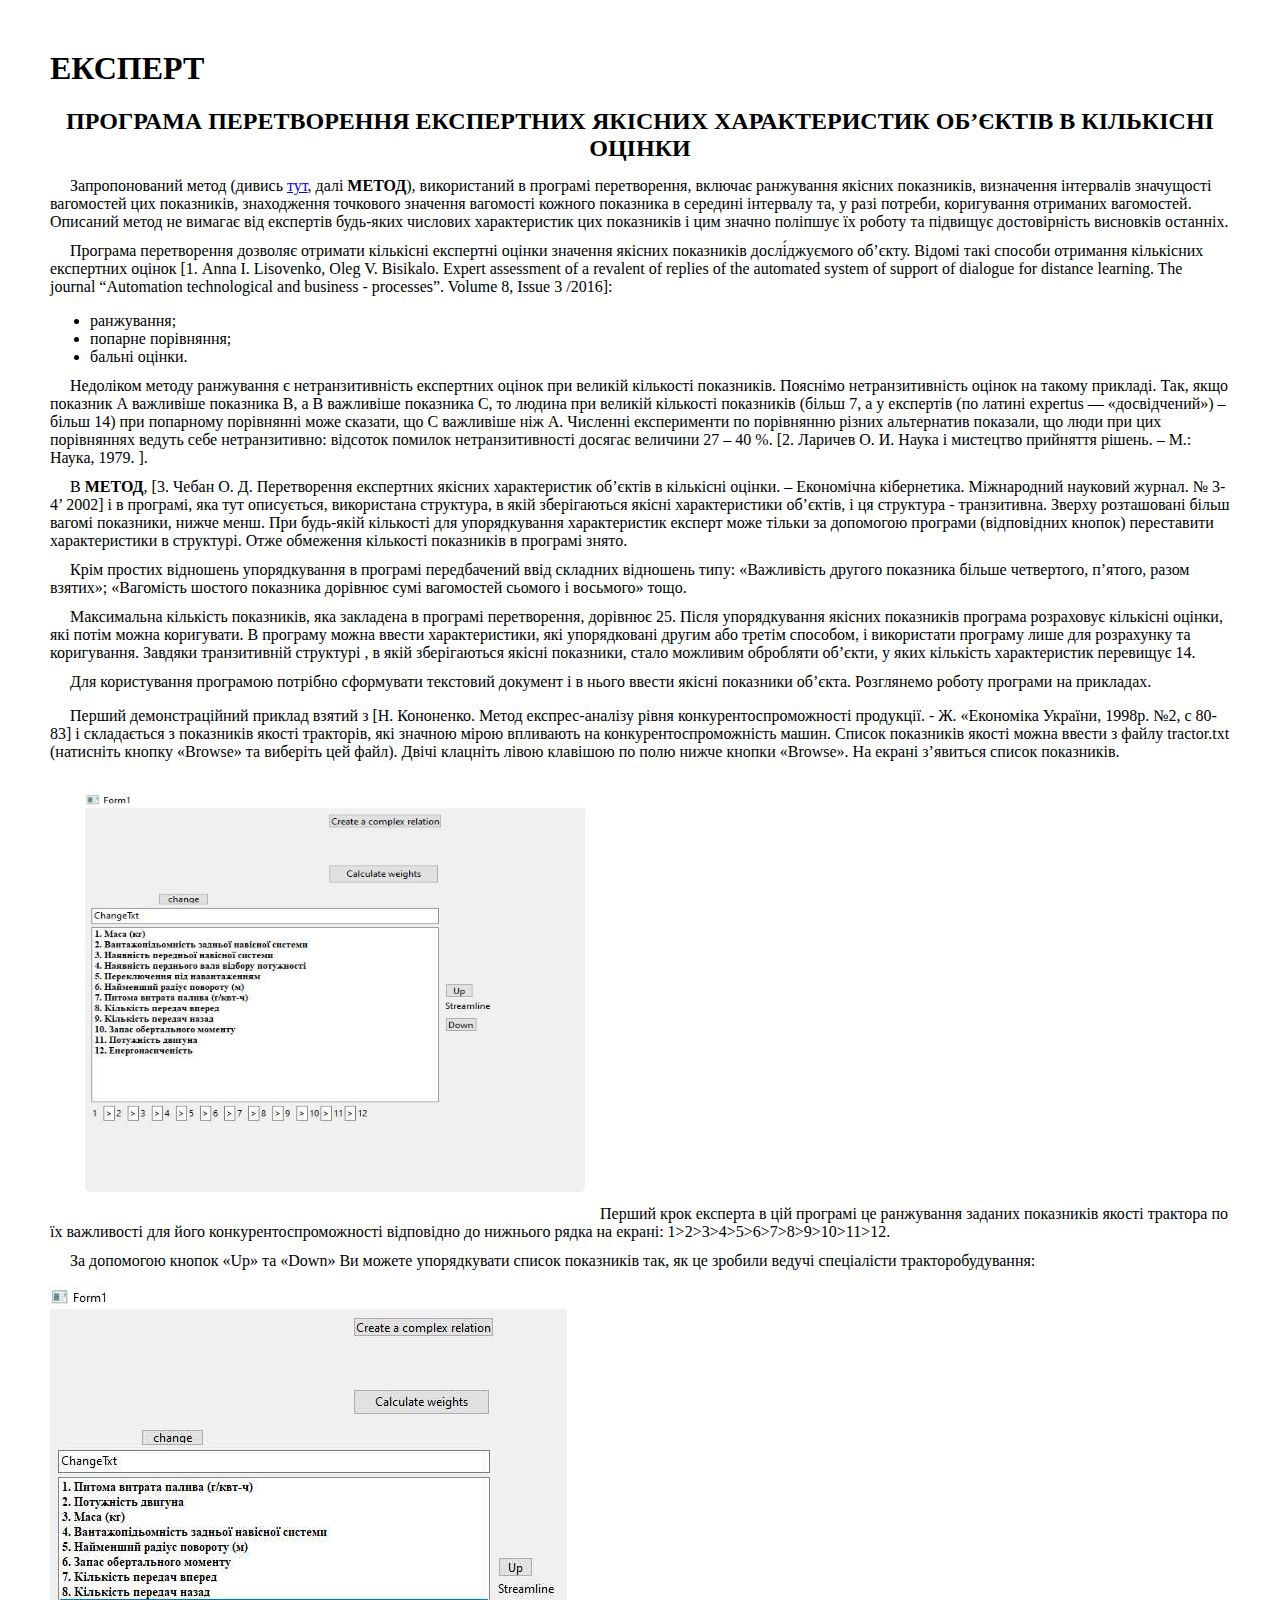
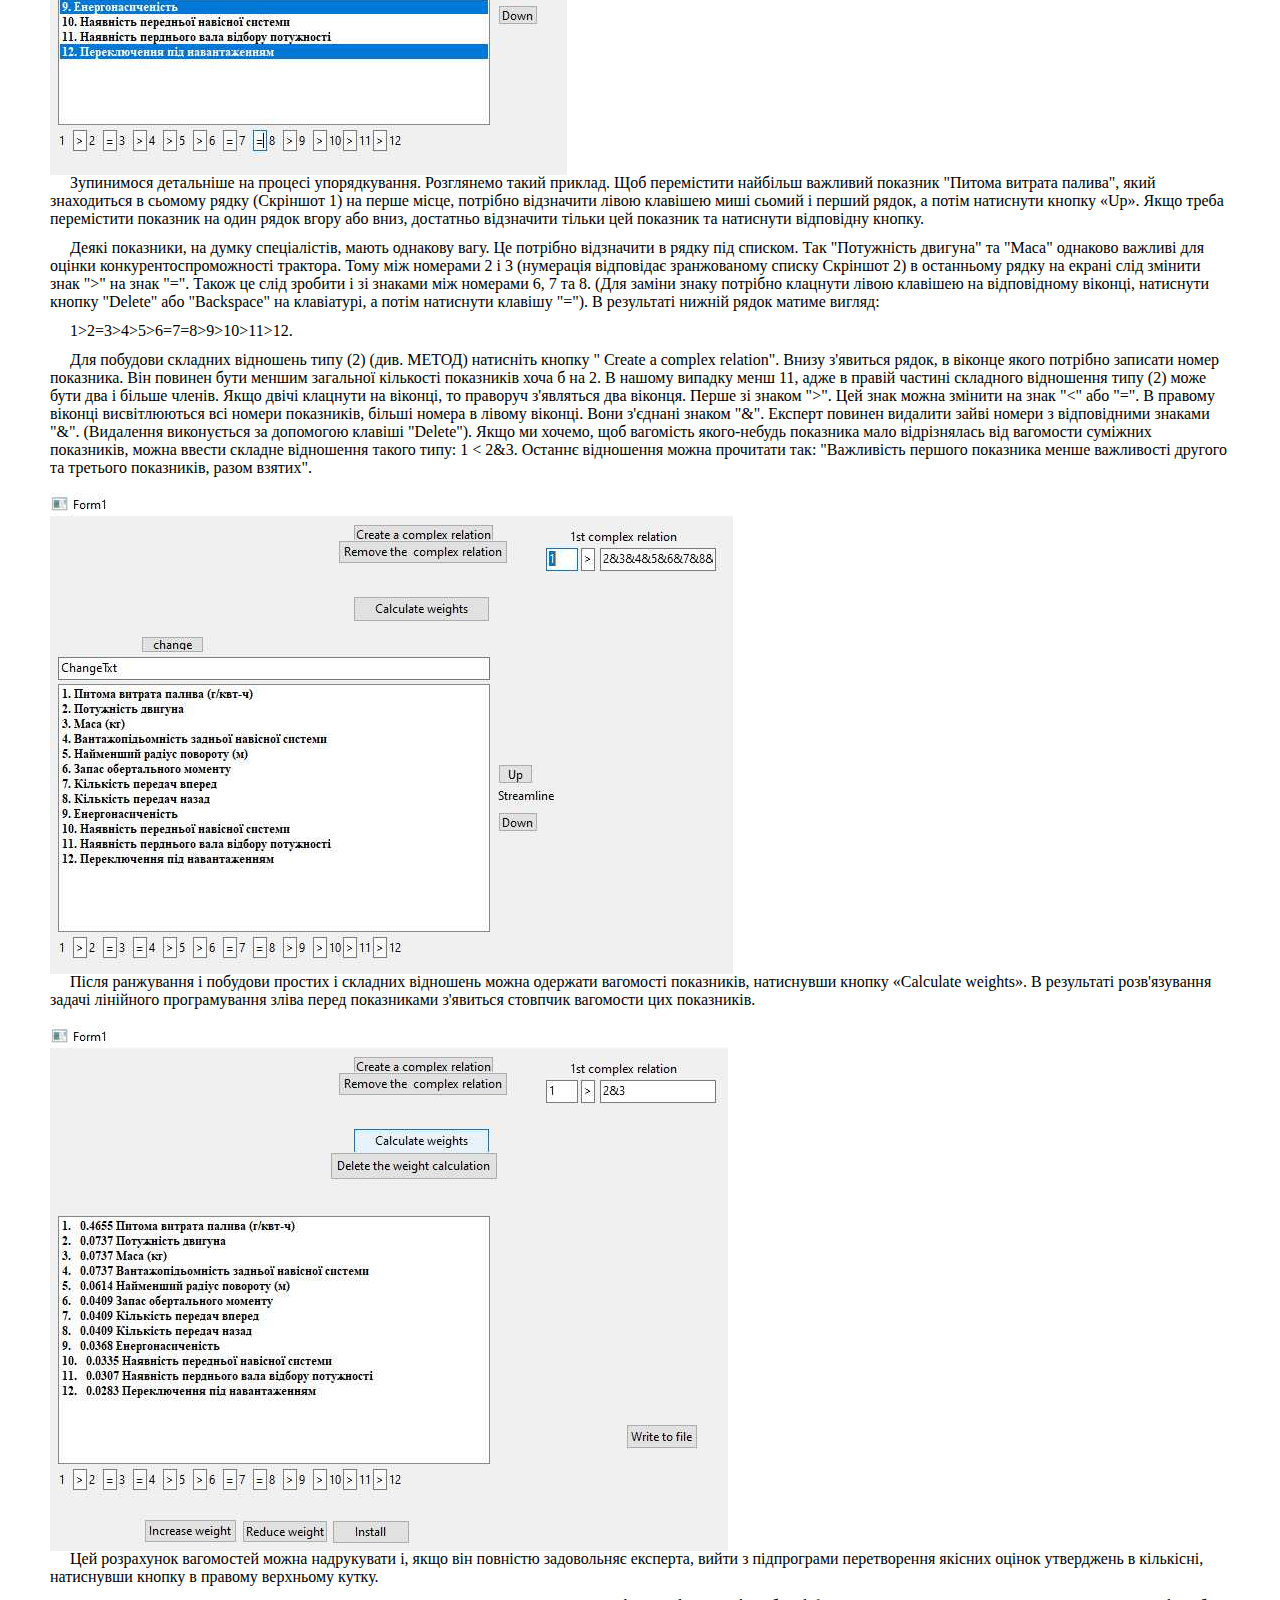
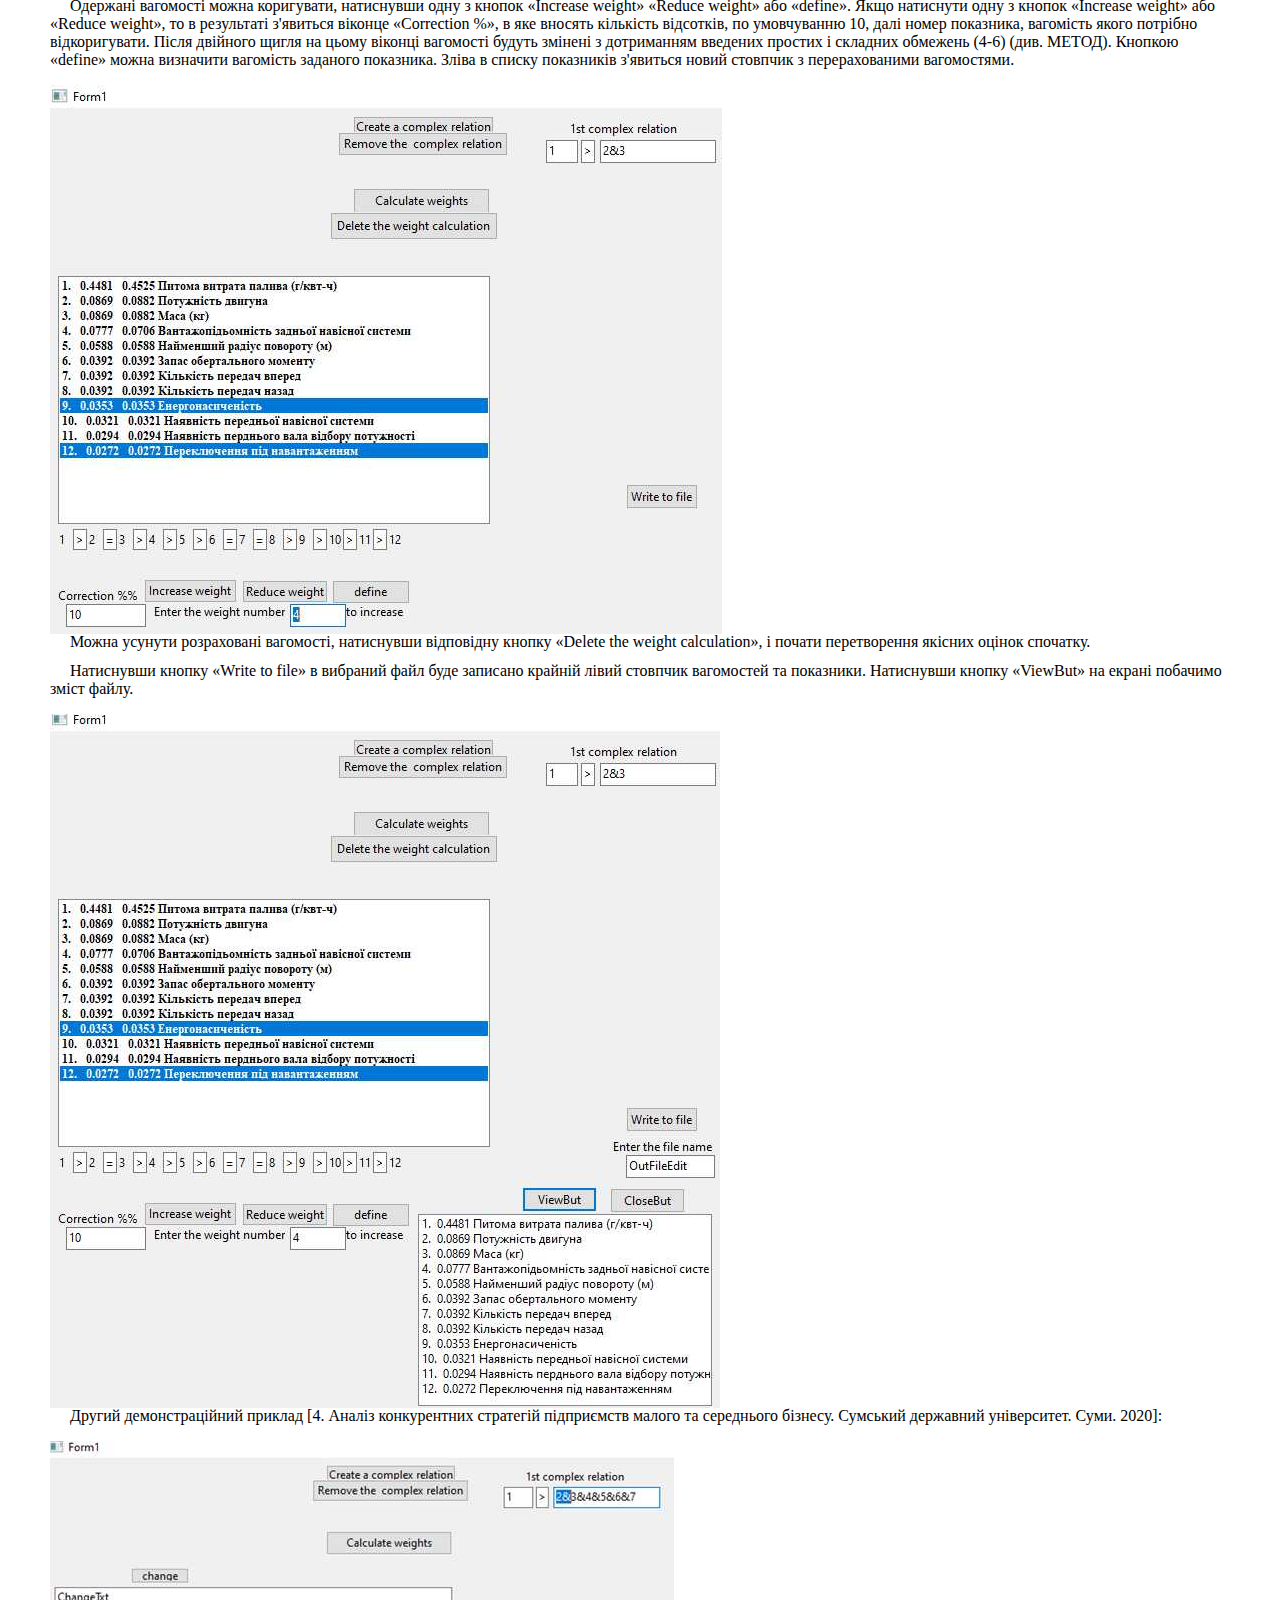
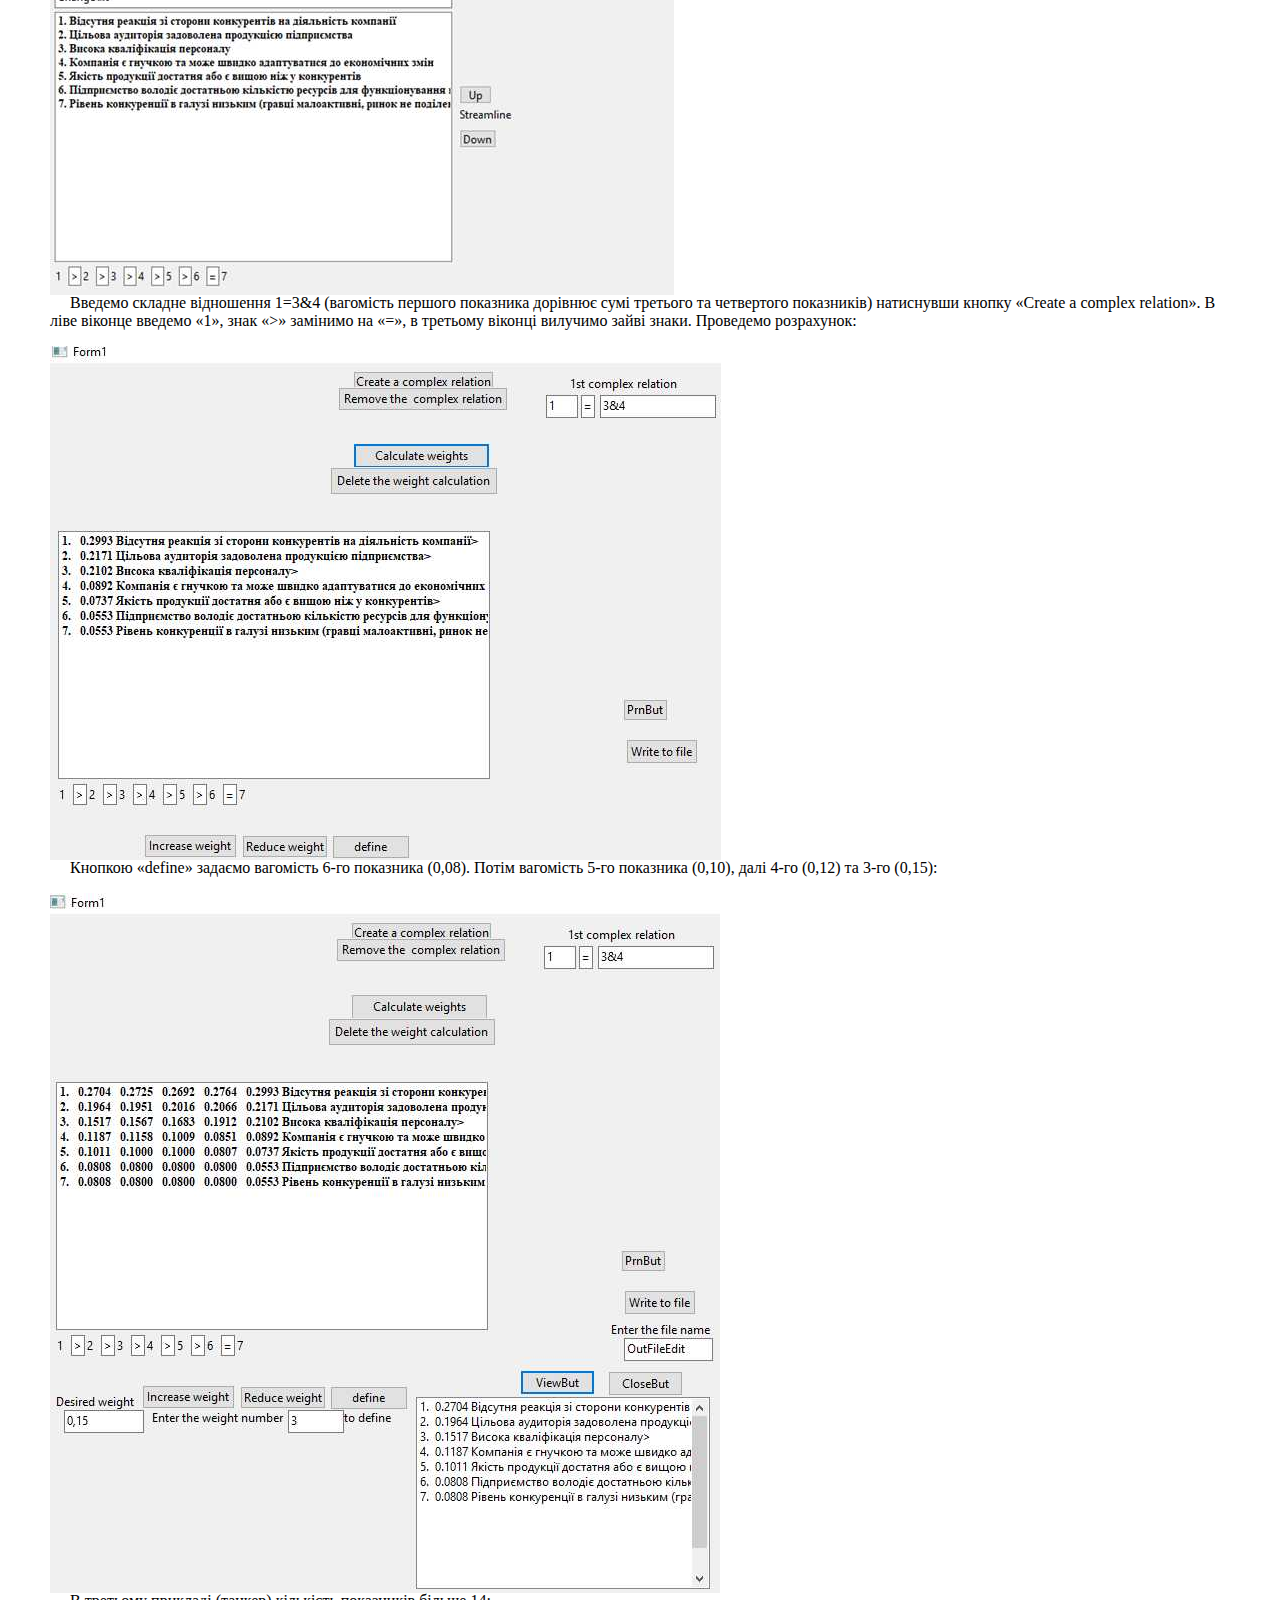
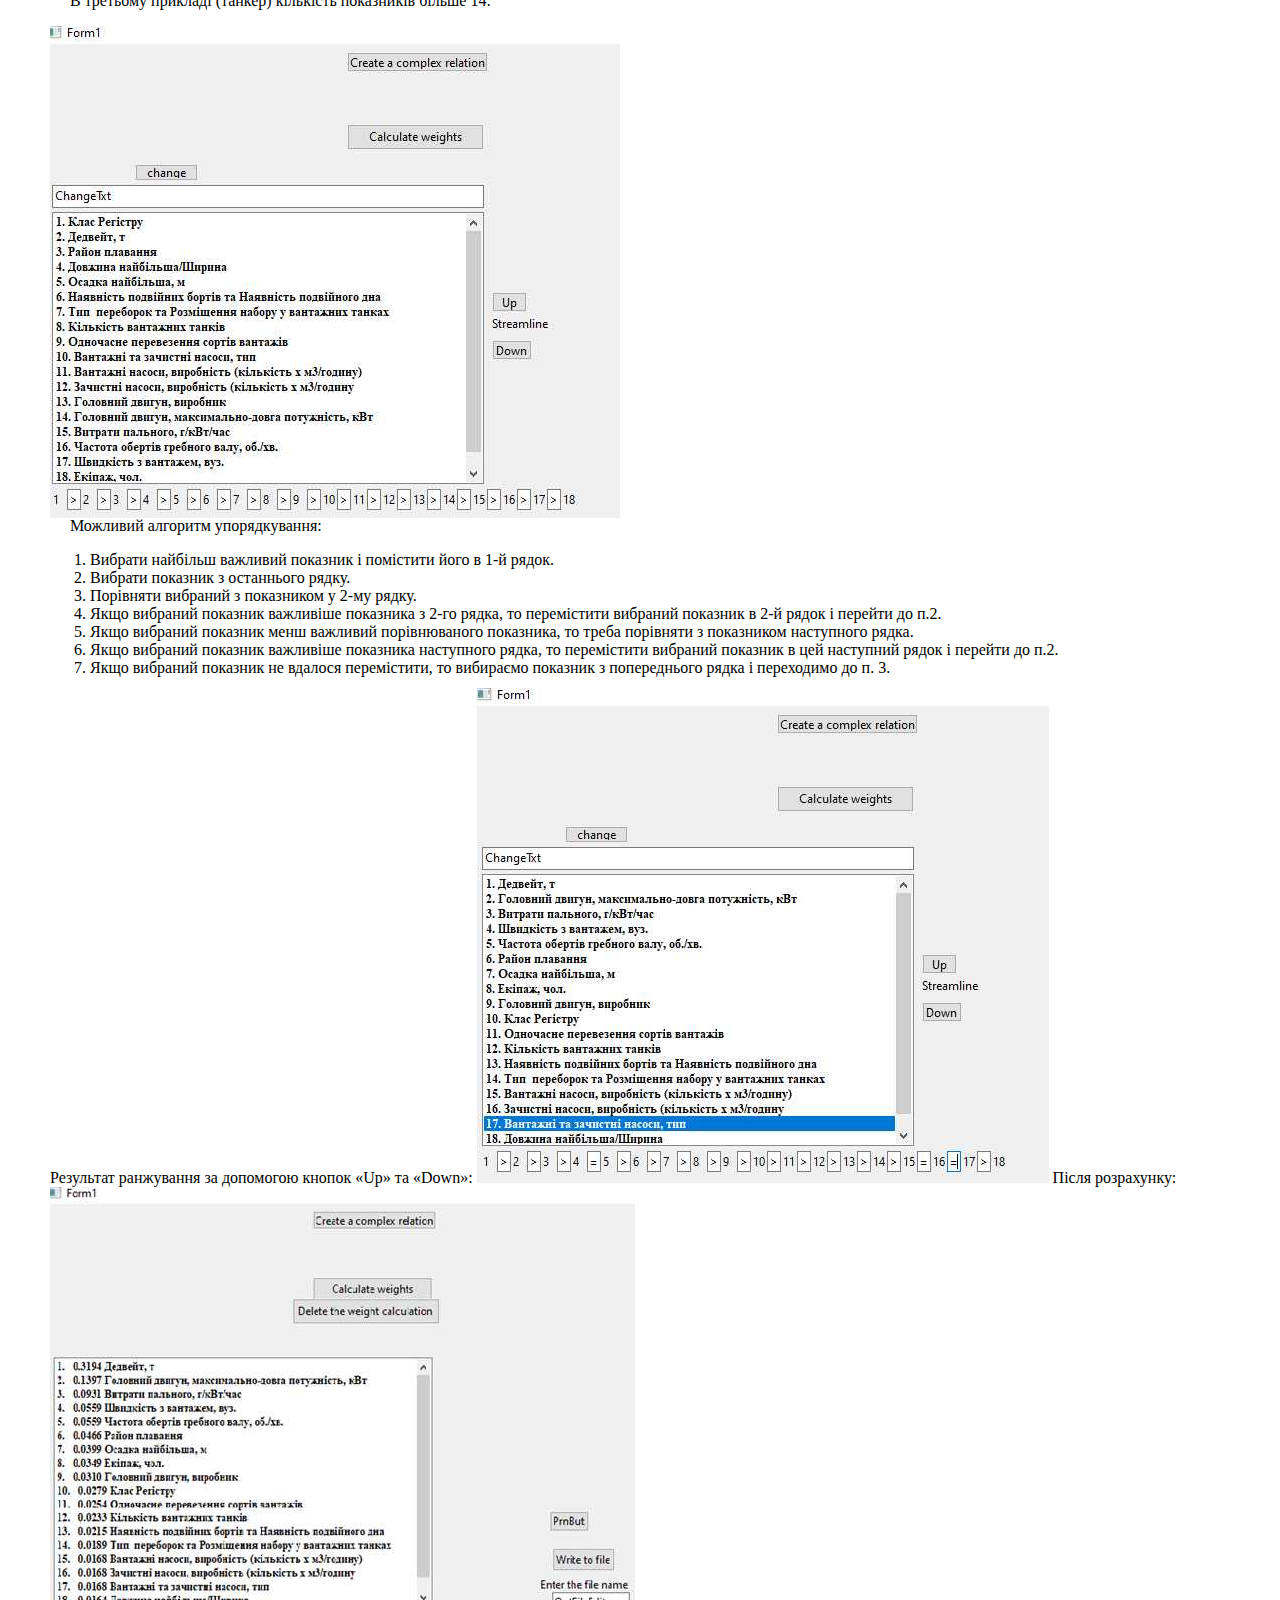
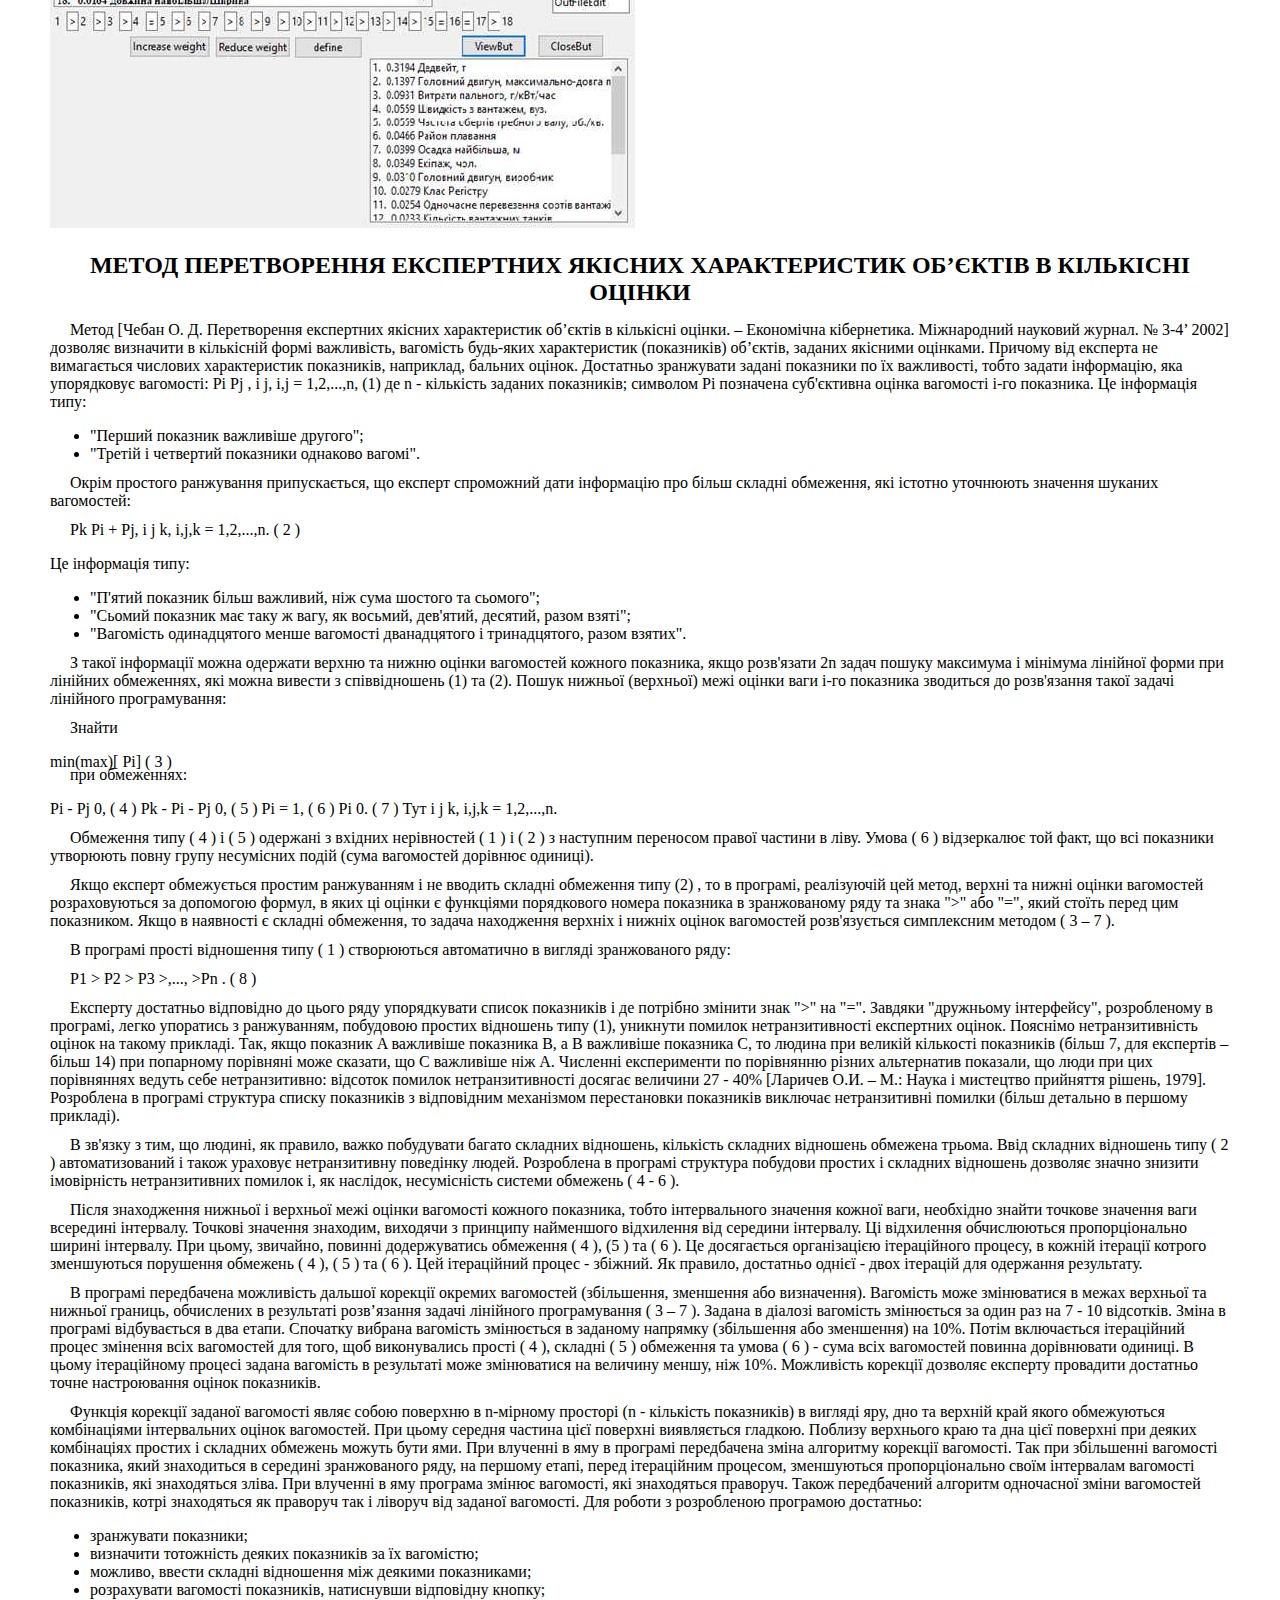
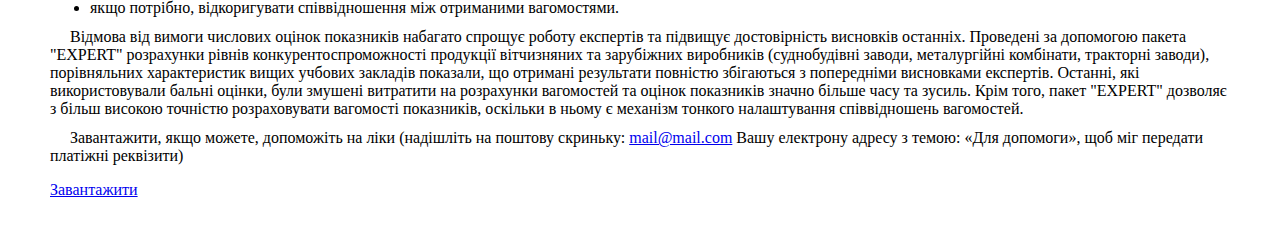
<file: index.html>
<!DOCTYPE html>
<html lang="en">
<head>
    <meta charset="UTF-8">
    <meta name="viewport" content="width=device-width, initial-scale=1.0">
    <link rel="stylesheet" href="./css/style.css">
    <title>Sire</title>
</head>
<body>
    <div class="main">
        <h1>ЕКСПЕРТ</h1>
        <h2>ПРОГРАМА ПЕРЕТВОРЕННЯ ЕКСПЕРТНИХ ЯКІСНИХ ХАРАКТЕРИСТИК ОБ’ЄКТІВ В КІЛЬКІСНІ ОЦІНКИ</h2>

        <div> <p>Запропонований метод (дивись <a href="main.html"> тут</a>, далі <b>МЕТОД</b>), використаний в програмі перетворення, включає ранжування якісних показників, 
            визначення інтервалів значущості вагомостей цих показників, знаходження точкового значення вагомості кожного показника в середині інтервалу та, у разі потреби, 
            коригування отриманих вагомостей. Описаний метод не вимагає від експертів будь-яких числових характеристик цих показників і цим значно поліпшує їх роботу та 
            підвищує достовірність висновків останніх.
            <p>Програма перетворення дозволяє отримати кількісні експертні оцінки значення якісних показників дослі́джуємого  об’єкту. Відомі такі способи отримання кількісних 
            експертних оцінок
            [1. Anna I. Lisovenko, Oleg V. Bisikalo. Expert assessment of a revalent of replies of the automated system of support of dialogue for distance learning. 
            The journal “Automation technological and business - processes”. Volume 8, Issue 3 /2016]:</p>
                <ul>
                    <li>ранжування;</li>
                    <li>попарне порівняння;</li>
                    <li>бальні оцінки.</li>
                </ul>
            </p>
            <p>Недоліком методу ранжування є нетранзитивність експертних оцінок при великій кількості показників. Пояснімо нетранзитивність оцінок на такому прикладі. Так, якщо показник А важливіше показника В, а В важливіше показника С, то людина при великій кількості показників (більш 7, а у експертів (по латині expertus — «досвідчений») – більш 14) при попарному порівнянні може сказати, що С важливіше ніж А. Численні експерименти по порівнянню різних альтернатив показали, що люди при цих порівняннях ведуть себе нетранзитивно: відсоток помилок нетранзитивності досягає величини 27 – 40 %. [2. Ларичев О. И. Наука і мистецтво прийняття рішень. – М.: Наука, 1979. ].</p>   
            <p> В <b>МЕТОД</b>, [3. Чебан  О. Д. Перетворення експертних якісних характеристик об’єктів в кількісні оцінки. – Економічна кібернетика. Міжнародний науковий журнал. № 3-4’ 2002]   і в програмі, яка тут описується, використана структура, в якій зберігаються якісні характеристики об’єктів, і ця структура - транзитивна. Зверху розташовані більш вагомі показники,  нижче менш. При будь-якій кількості для упорядкування характеристик експерт може тільки за допомогою програми (відповідних кнопок) переставити характеристики в структурі. Отже обмеження кількості показників в програмі знято.</p>
            <p>Крім простих відношень упорядкування в програмі передбачений ввід складних відношень типу: «Важливість другого показника більше четвертого, п’ятого, разом взятих»; «Вагомість шостого показника дорівнює сумі вагомостей сьомого і восьмого» тощо.</p>
            <p>Максимальна кількість показників, яка закладена в програмі перетворення,  дорівнює  25.  Після упорядкування якісних показників програма розраховує кількісні оцінки, які потім можна коригувати. В програму можна ввести характеристики, які упорядковані другим або третім способом, і використати програму лише для розрахунку та коригування. Завдяки транзитивній структурі , в якій зберігаються якісні показники, стало можливим обробляти об’єкти, у яких кількість характеристик перевищує 14.</p>            
        </div>
        <!-- 2 -->
        <div>
            <p>Для користування програмою потрібно сформувати текстовий документ і в нього ввести якісні показники об’єкта. Розглянемо роботу програми на прикладах.</p>
            <p style="margin-top: 10px;">Перший демонстраційний приклад взятий з [Н. Кононенко. Метод експрес-аналізу рівня конкурентоспроможності продукції. - Ж. «Економіка України, 1998р. №2, с 80-83] і складається з показників якості тракторів, які значною мірою впливають на конкурентоспроможність машин. Список показників якості можна ввести з файлу tractor.txt (натисніть кнопку «Browse» та виберіть цей файл). Двічі клацніть лівою клавішою по полю нижче кнопки «Browse». На екрані з’явиться список показників.</p>
            <div><p><img src="./Img/001.jpg" alt="Скріншот 1" class="imgbox">Перший крок експерта в цій програмі це ранжування заданих показників якості трактора по їх важливості для його конкурентоспроможності відповідно до нижнього рядка на екрані: 1>2>3>4>5>6>7>8>9>10>11>12.</p></div>
            <div><p>За допомогою кнопок «Up» та «Down» Ви можете упорядкувати список показників так, як це зробили ведучі спеціалісти тракторобудування:</p><img src="./Img/002.jpg" alt="Скріншот 2" ></div>            
            <p>Зупинимося детальніше на процесі упорядкування. Розглянемо такий приклад. Щоб перемістити найбільш важливий показник "Питома витрата палива", який знаходиться в сьомому рядку (Скріншот 1) на перше місце, потрібно відзначити лівою клавішею миші сьомий і перший рядок, а потім натиснути кнопку «Up». Якщо треба перемістити показник на один рядок вгору або вниз, достатньо відзначити тільки цей показник та натиснути відповідну кнопку.</p>
            <p>Деякі показники, на думку спеціалістів, мають однакову вагу. Це потрібно відзначити в рядку під списком. Так "Потужність двигуна" та "Маса" однаково важливі для оцінки конкурентоспроможності трактора. Тому між номерами 2 і 3 (нумерація відповідає зранжованому списку Скріншот 2) в останньому рядку на екрані слід змінити знак ">" на знак "=".  Також це слід зробити і зі знаками між номерами 6, 7 та 8. (Для заміни знаку потрібно клацнути лівою клавішею на відповідному віконці, натиснути кнопку "Delete" або "Backspace" на клавіатурі, а потім натиснути клавішу "="). В результаті нижній рядок матиме вигляд:
                <p>1>2=3>4>5>6=7=8>9>10>11>12.</p>
            </p>
            <p>Для побудови складних відношень типу (2) (див. МЕТОД) натисніть кнопку " Create a complex relation". Внизу з'явиться рядок, в віконце якого потрібно записати номер показника. Він повинен бути меншим загальної кількості показників хоча б на 2. В нашому випадку менш 11, адже в правій частині складного відношення типу (2) може бути два і більше членів. Якщо двічі клацнути на віконці, то праворуч з'являться два віконця. Перше зі знаком ">". Цей знак можна змінити на знак "<" або "=". В правому віконці висвітлюються всі номери показників, більші номера в лівому віконці. Вони з'єднані знаком "&". Експерт повинен видалити зайві номери з відповідними знаками "&". (Видалення виконується за допомогою клавіші "Delete"). Якщо ми хочемо, щоб вагомість якого-небудь показника мало відрізнялась від вагомости суміжних показників, можна ввести складне відношення такого типу: 1 < 2&3. Останнє відношення можна прочитати так: "Важливість першого показника менше важливості другого та третього показників, разом взятих".</p>
            <img src="./Img/003.jpg" alt="Скріншот 3" >
            <p>Після ранжування і побудови простих і складних відношень можна одержати вагомості показників, натиснувши кнопку «Calculate weights». В результаті розв'язування задачі лінійного програмування зліва перед показниками з'явиться стовпчик вагомости цих показників. </p>
            <img src="./Img/004.jpg" alt="Скріншот 4" >
            <p>Цей розрахунок вагомостей можна надрукувати і, якщо він повністю задовольняє експерта, вийти з підпрограми перетворення якісних оцінок утверджень в кількісні, натиснувши кнопку  в правому верхньому кутку.</p>
            <p>Одержані вагомості можна коригувати, натиснувши одну з кнопок «Increase weight» «Reduce weight» або «define». Якщо натиснути одну з кнопок «Increase weight» або «Reduce weight», то в результаті з'явиться віконце «Correction %», в яке вносять кількість відсотків, по умовчуванню 10, далі  номер показника, вагомість якого потрібно відкоригувати. Після двійного щигля на цьому віконці вагомості будуть змінені з дотриманням введених простих і складних обмежень (4-6) (див. МЕТОД). Кнопкою «define»  можна визначити вагомість заданого показника. Зліва в списку показників з'явиться новий стовпчик з перерахованими вагомостями. </p>
            <img src="./Img/005.jpg" alt="Скріншот 5" >
            <p>Можна усунути розраховані вагомості, натиснувши відповідну кнопку «Delete the weight calculation», і почати перетворення якісних оцінок спочатку.</p>
            <p>Натиснувши кнопку «Write to file» в вибраний файл буде записано крайній лівий стовпчик вагомостей та показники. Натиснувши кнопку «ViewBut» на екрані побачимо   зміст файлу.</p>
            <img src="./Img/006.jpg" alt="Скріншот 6" >
            <p>Другий демонстраційний приклад [4. Аналіз конкурентних стратегій підприємств малого та середнього бізнесу.  Сумський державний університет. Суми. 2020]:</p>
            <img src="./Img/007.jpg" alt="Скріншот 7" >
            <p>Введемо складне відношення 1=3&4 (вагомість першого показника дорівнює сумі третього та четвертого показників) натиснувши кнопку «Create a complex relation». В ліве віконце введемо «1»,  знак «>» замінимо на «=», в третьому віконці вилучимо зайві знаки. Проведемо розрахунок:</p>
            <img src="./Img/008.jpg" alt="Скріншот 8" >
            <p>Кнопкою «define» задаємо вагомість 6-го показника (0,08). Потім вагомість 5-го показника (0,10), далі 4-го (0,12) та 3-го (0,15): </p>
            <img src="./Img/009.jpg" alt="Скріншот 9" >
            <p>В третьому прикладі (танкер) кількість показників більше 14:</p>
            <img src="./Img/010.jpg" alt="Скріншот 10" >
            <p>Можливий алгоритм упорядкування:
                <ol>
                    <li>Вибрати найбільш важливий показник і помістити його в 1-й рядок.</li>
                    <li>Вибрати показник з останнього рядку. </li>
                    <li>Порівняти вибраний з показником у 2-му рядку. </li>
                    <li>Якщо вибраний показник важливіше показника з 2-го рядка, то перемістити вибраний показник в 2-й рядок і перейти до п.2.</li>
                    <li>Якщо вибраний показник менш важливий порівнюваного показника, то треба порівняти з показником наступного рядка.</li>
                    <li>Якщо вибраний показник важливіше показника наступного рядка, то перемістити вибраний показник в цей наступний рядок і перейти до п.2.</li>
                    <li>Якщо вибраний показник не вдалося перемістити, то вибираємо показник з  попереднього рядка і переходимо до п. 3.</li>
                </ol>
            </p>
            Результат ранжування за допомогою кнопок «Up» та «Down»:
            <img src="./Img/011.jpg" alt="Скріншот 11" >
            Після розрахунку:
            <img src="./Img/012.jpg" alt="Скріншот 12" >
        </div>
        <!-- 3 -->
         <div>
            <h2>МЕТОД ПЕРЕТВОРЕННЯ ЕКСПЕРТНИХ ЯКІСНИХ ХАРАКТЕРИСТИК ОБ’ЄКТІВ В КІЛЬКІСНІ ОЦІНКИ</h2>
            <p>
                Метод [Чебан  О. Д. Перетворення експертних якісних характеристик об’єктів в кількісні оцінки. – Економічна кібернетика. Міжнародний науковий журнал. № 3-4’ 2002]  дозволяє  визначити в кількісній формі важливість,  вагомість будь-яких характеристик (показників) об’єктів, заданих якісними оцінками. Причому від експерта не вимагається  числових характеристик показників, наприклад, бальних оцінок. Достатньо зранжувати задані показники по їх важливості, тобто задати інформацію, яка упорядковує вагомості:
                Pi      Pj ,   i   j,	i,j = 1,2,...,n,				(1)
                де  n  -   кількість заданих показників;  символом  Pi  позначена суб'єктивна оцінка вагомості  i-го показника. Це інформація типу:
                <ul>
                    <li>"Перший показник важливіше другого";</li>
                    <li>"Третій і четвертий показники однаково вагомі".</li>
                </ul>
                <p>Окрім простого ранжування припускається, що експерт спроможний дати інформацію про більш складні обмеження, які істотно уточнюють значення шуканих вагомостей:</p>
                <p>Pk  Pі + Pj,     i   j   k,   i,j,k = 1,2,...,n.		( 2 ) </p>
                Це інформація типу:
                <ul>
                    <li>"П'ятий показник більш важливий, ніж сума шостого та сьомого";</li>
                    <li>"Сьомий показник має таку ж вагу, як восьмий, дев'ятий, десятий, разом взяті";</li>
                    <li>"Вагомість одинадцятого менше вагомості дванадцятого і тринадцятого, разом взятих".</li>
                </ul>
                    <p>З такої інформації можна одержати верхню та нижню оцінки вагомостей кожного показника, якщо розв'язати  2n  задач пошуку максимума і мінімума лінійної форми при лінійних обмеженнях, які можна вивести з співвідношень (1)  та  (2). Пошук нижньої (верхньої) межі оцінки ваги  і-го показника зводиться до розв'язання такої задачі лінійного програмування:</p>
                    <p><p>Знайти</p>
                min(max)[ Pi]								( 3 )
                <p>при обмеженнях:</p>
                Pі - Pj    0,								( 4 )
                Pk - Pi - Pj      0,							( 5 )
                Pi = 1,									( 6 )
                Pі    0.									( 7 )
                Тут   i   j   k,   i,j,k = 1,2,...,n.</p>
                <p>Обмеження типу ( 4 ) і ( 5 ) одержані з вхідних нерівностей ( 1 ) і ( 2 ) з наступним переносом правої частини в ліву. Умова ( 6 ) відзеркалює той факт, що всі показники утворюють повну групу несумісних подій (сума вагомостей дорівнює одиниці).</p>
                <p>Якщо експерт обмежується простим ранжуванням і не вводить складні обмеження типу (2) , то в програмі, реалізуючій цей метод, верхні та нижні оцінки вагомостей розраховуються за допомогою формул, в яких ці оцінки є функціями порядкового номера показника в зранжованому ряду та знака ">" або "=", який стоїть перед цим показником. Якщо в наявності є складні обмеження, то задача находження верхніх і нижніх оцінок вагомостей розв'язується симплексним методом ( 3 – 7 ). </p>
                <p>В програмі прості відношення типу ( 1 ) створюються автоматично в вигляді зранжованого ряду:</p>
                <p> P1 > P2  > P3  >,..., >Pn  .						( 8 )</p>
                <p>Експерту достатньо відповідно до цього ряду упорядкувати список показників і де потрібно змінити знак  ">"  на  "=". Завдяки "дружньому інтерфейсу", розробленому в програмі,  легко упоратись з ранжуванням, побудовою простих відношень типу (1), уникнути помилок нетранзитивності експертних оцінок. Пояснімо нетранзитивність оцінок на такому прикладі. Так, якщо показник A важливіше показника B, а B важливіше показника C, то людина при великій кількості показників (більш 7, для експертів – більш 14)  при попарному порівняні може сказати, що C важливіше ніж A. Численні експерименти по порівнянню різних альтернатив показали, що люди при цих порівняннях ведуть себе нетранзитивно: відсоток помилок нетранзитивності досягає величини 27 - 40% [Ларичев О.И. – М.: Наука і мистецтво прийняття рішень, 1979]. Розроблена в програмі структура списку показників з відповідним механізмом перестановки показників виключає нетранзитивні помилки (більш детально в першому прикладі).</p>
                <p>В зв'язку з тим, що людині, як правило, важко побудувати багато складних відношень,  кількість складних відношень обмежена трьома. Ввід складних відношень типу  ( 2 )  автоматизований і також ураховує нетранзитивну поведінку людей. Розроблена в програмі структура побудови простих і складних відношень дозволяє значно знизити імовірність нетранзитивних помилок і, як наслідок, несумісність системи обмежень ( 4 - 6 ).</p>
                <p>Після знаходження нижньої і верхньої межі оцінки вагомості кожного показника, тобто інтервального значення кожної ваги, необхідно знайти точкове значення ваги всередині інтервалу. Точкові  значення  знаходим, виходячи з принципу найменшого відхилення від середини інтервалу. Ці відхилення обчислюються пропорціонально ширині інтервалу. При цьому, звичайно, повинні додержуватись обмеження ( 4 ), (5 ) та ( 6 ). Це досягається організацією ітераційного процесу, в кожній ітерації котрого зменшуються порушення обмежень ( 4 ), ( 5 ) та ( 6 ). Цей ітераційний процес - збіжний. Як правило, достатньо однієї - двох ітерацій для одержання результату.</p>
                <p>В програмі передбачена можливість дальшої корекції окремих вагомостей (збільшення, зменшення або визначення). Вагомість може змінюватися в межах верхньої та нижньої границь, обчислених в результаті розв’язання задачі лінійного програмування ( 3 – 7 ). Задана в діалозі вагомість змінюється за один раз на 7 - 10 відсотків. Зміна в програмі відбувається в два етапи. Спочатку вибрана вагомість змінюється в заданому напрямку  (збільшення або зменшення) на 10%.  Потім включається ітераційний процес змінення всіх вагомостей для того, щоб виконувались прості ( 4 ), складні ( 5 ) обмеження та умова ( 6 )  -  сума всіх вагомостей повинна дорівнювати одиниці. В цьому ітераційному процесі задана вагомість в результаті може змінюватися на величину меншу, ніж 10%. Можливість корекції дозволяє експерту провадити достатньо точне настроювання оцінок показників.</p>
                <p>Функція корекції заданої вагомості являє собою поверхню в n-мірному просторі (n - кількість показників) в вигляді яру, дно та верхній край якого обмежуються комбінаціями інтервальних оцінок вагомостей. При цьому середня частина цієї поверхні виявляється гладкою. Поблизу верхнього краю та дна цієї поверхні при деяких комбінаціях простих і складних обмежень можуть бути ями. При влученні в яму в програмі передбачена зміна алгоритму корекції вагомості. Так при збільшенні вагомості показника, який знаходиться в середині зранжованого ряду, на першому етапі, перед ітераційним процесом, зменшуються пропорціонально своїм інтервалам вагомості показників, які знаходяться зліва. При влученні в яму програма змінює вагомості, які знаходяться праворуч. Також передбачений алгоритм одночасної зміни вагомостей показників, котрі знаходяться як праворуч так і ліворуч від заданої вагомості.     Для роботи з розробленою програмою достатньо:</p>
                    <ul>
                    <li>зранжувати показники;</li>
                    <li>визначити тотожність деяких показників за їх вагомістю;</li>
                    <li>можливо, ввести складні відношення між деякими показниками;</li>
                    <li>розрахувати вагомості показників, натиснувши відповідну кнопку;</li>
                    <li>якщо потрібно, відкоригувати співвідношення між отриманими вагомостями.</li>
                </ul>
                <p>Відмова від вимоги числових оцінок показників набагато спрощує роботу експертів та підвищує достовірність висновків останніх. Проведені за допомогою пакета "EXPERT" розрахунки рівнів конкурентоспроможності продукції вітчизняних та зарубіжних виробників (суднобудівні заводи, металургійні комбінати,  тракторні заводи), порівняльних характеристик вищих учбових закладів показали, що отримані результати повністю збігаються з попередніми висновками експертів. Останні, які використовували бальні оцінки, були змушені витратити на розрахунки вагомостей та оцінок показників значно більше часу та зусиль. Крім того,  пакет "EXPERT" дозволяє з більш високою точністю розраховувати вагомості показників, оскільки в ньому  є  механізм тонкого налаштування  співвідношень вагомостей. </p>
            </p>
         </div>
        <!-- 4 -->
         <div>
            <p>Завантажити, якщо можете, допоможіть на ліки (надішліть на поштову скриньку: <a href="mailto:">mail@mail.com</a> Вашу електрону адресу з темою: «Для допомоги», щоб міг передати платіжні реквізити)</p>
            <a download href="./Files/test.txt">Завантажити</a>
         </div>
    </div>
</body>
</html>
</file>
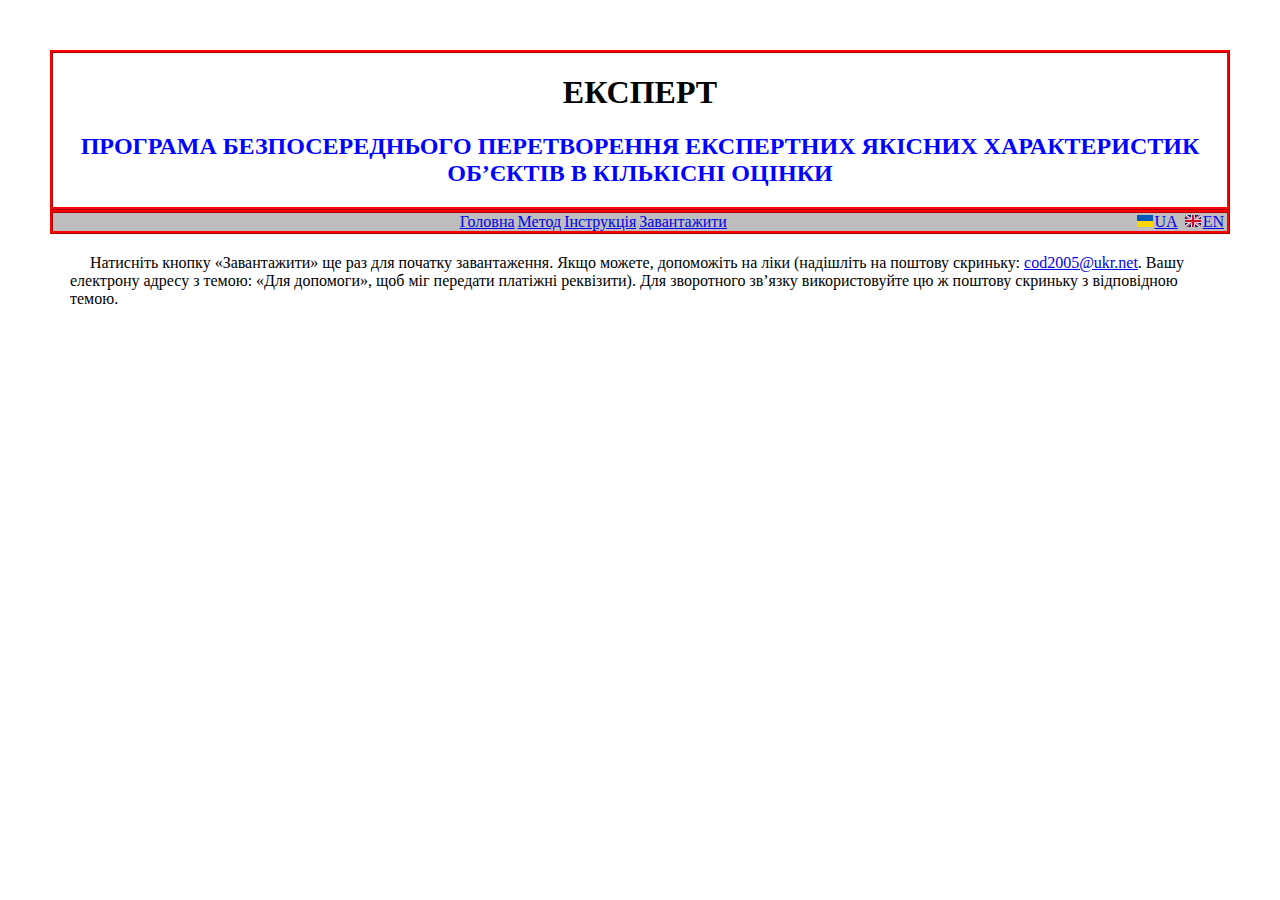
<file: download.html>
<!DOCTYPE html>
<html lang="ua">
<head>
    <meta charset="UTF-8">
    <meta name="viewport" content="width=device-width, initial-scale=1.0">
    <meta name="keywords" content="програма перетворення якісних показників, транзитивна структура, демонстраційні приклади перетворення, максимальна кількість показників." />
    <link rel="stylesheet" href="./css/style.css">
    <title>Програма ЕКСПЕРТ</title>
</head>
<body>
    <!-- Заголовок -->
    <div class="header">
        <h1 >ЕКСПЕРТ</h1>
        <h2 style="color: blue;">ПРОГРАМА БЕЗПОСЕРЕДНЬОГО ПЕРЕТВОРЕННЯ ЕКСПЕРТНИХ ЯКІСНИХ ХАРАКТЕРИСТИК ОБ’ЄКТІВ В КІЛЬКІСНІ ОЦІНКИ</h2>
    </div>
    <!-- Меню -->
     <div class="menu" id="menu">
        <div style="margin-right: auto;"></div>
        <a href="./main.html#menu">Головна</a>
        <a href="./method.html">Метод</a>
        <a href="./instruction.html">Інструкція</a>
        <a download href="./Files/Expert_ua.rar">Завантажити</a>
        <div style="margin-left: auto;"><a href="#menu"><img src="./Img/ua.svg" alt="UA" class="langimg">UA</a> <a href="./download_en.html"><img src="./Img/gb.svg" alt="EN" class="langimg">EN</a></div>
     </div>
     <!-- КонтентЪ -->
    <div class="content">
        <p>Натисніть кнопку «Завантажити» ще раз для початку завантаження. Якщо можете, допоможіть на ліки (надішліть на поштову скриньку:  <a href="mailto:cod2005@ukr.net">cod2005@ukr.net</a>. Вашу електрону адресу з темою: «Для допомоги», щоб міг передати платіжні реквізити). Для зворотного зв’язку використовуйте цю ж  поштову скриньку з відповідною темою.</p>
    </div>   
</body>
</file>
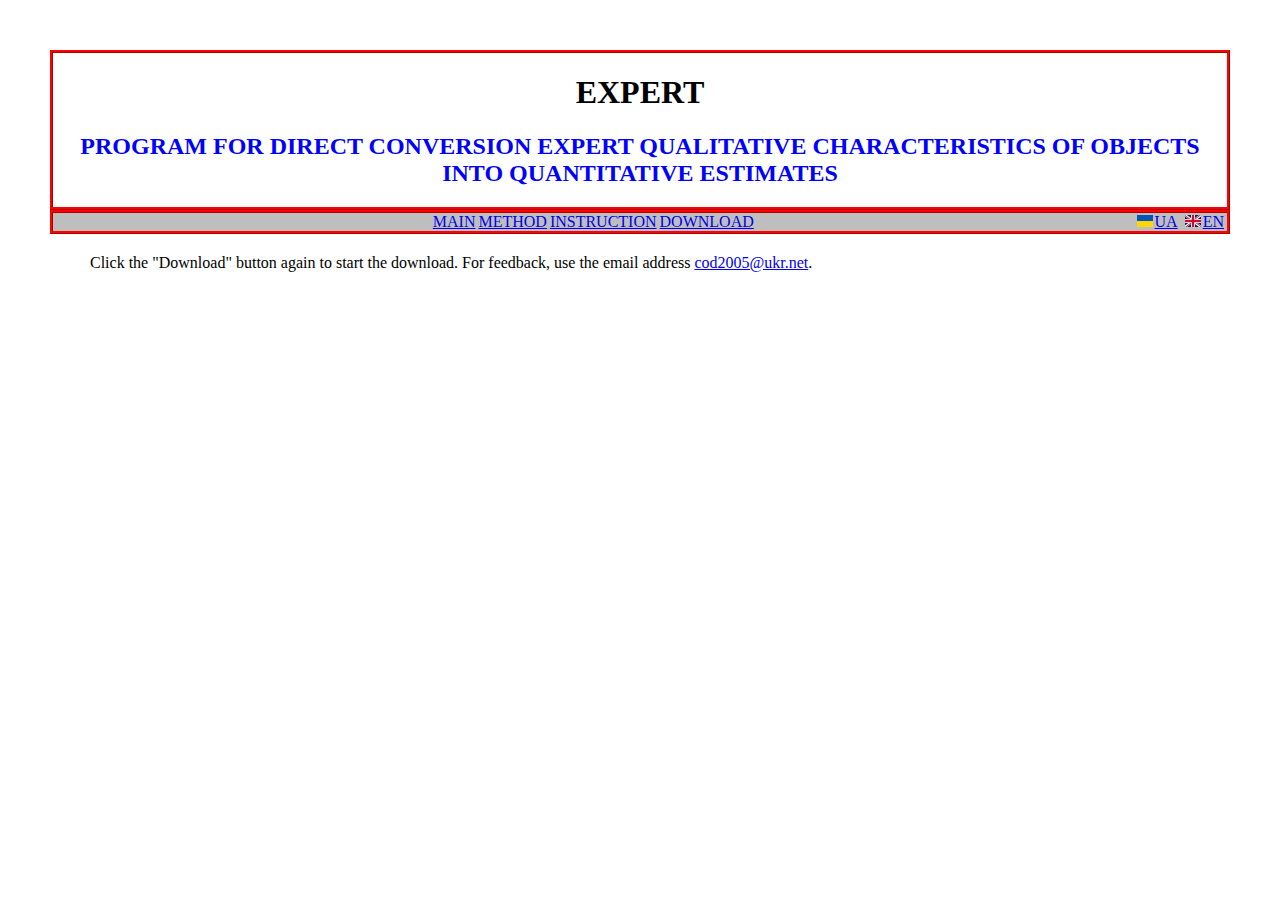
<file: download_en.html>
<!DOCTYPE html>
<html lang="en">
<head>
    <meta charset="UTF-8">
    <meta name="viewport" content="width=device-width, initial-scale=1.0">
    <meta name="keywords" content="conversion of qualitative indicators, ranking of qualitative indicators, quantitative assessment of weights, complex relations, weight adjustment"/>
    <link rel="stylesheet" href="./css/style.css">
    <title>EXPERT PROGRAM</title>
</head>
<body>
    <!-- Заголовок -->
    <div class="header">
        <h1 >EXPERT</h1>
        <h2 style="color: blue;">PROGRAM FOR DIRECT CONVERSION EXPERT QUALITATIVE CHARACTERISTICS OF OBJECTS INTO QUANTITATIVE ESTIMATES</h2>
    </div>
    <!-- Меню -->
     <div class="menu" id="menu">
        <div style="margin-right: auto;"></div>
        <a href="./main_en.html">MAIN</a>
        <a href="./method_en.html">METHOD</a>
        <a href="./instruction_en.html">INSTRUCTION</a>
        <a download href="./Files/Expert_en.rar">DOWNLOAD</a>
        <div style="margin-left: auto;"><a href="./download.html"><img src="./Img/ua.svg" alt="UA" class="langimg">UA</a> <a href="#menu"><img src="./Img/gb.svg" alt="EN" class="langimg">EN</a></div>
     </div>
     <!-- Контенть -->
    <div class="content">
        <p>Click the "Download" button again to start the download. For feedback, use the email address <a href="mailto:cod2005@ukr.net">cod2005@ukr.net</a>.</p>
    </div>    
</body>
</html>
</file>
<file: css/style.css>
body{
    margin: 50px;
   
}
h2{ text-align: center;}
.header{   
    text-align: center;
    
    border-style:ridge;
    border-color: red;
}
.main{
    
}
.main p{
    text-indent: 20px;
    margin-top: -5px;
}
.imgbox{
    /* float: left; */
    margin-top: 20px; margin-bottom: 27px; margin-right: 15px;margin-left: 15px;
    width: 500px; height: 400px;
    border-radius: 5px;    
    align-items: center;    
}
.imgbox img{
    width: 470px; height: 400px;
}
.imgbox div{
    text-align: center;
    font-size:80%;
}

.menu{
    background-color: rgb(190, 190, 190);
    display: flex; justify-content: center;
    text-align:center ;
    margin-bottom: 20px;

    border-style:ridge;
    border-color: red;
}
.menu a{ margin-right: 3px;   }
.langimg{
    width: 16px; height: 12px;
    margin-right: 2px;    
}

.content{
    margin: 20px;
    text-indent: 20px;
}
.keywords{
    margin: 20px;
    font-size: x-small;
}

.formula{
    margin-left: 30px;
    font-weight: bold;
    
}
/* .formula>span{background-color: red; text-align-last: justify; } */
</file>
